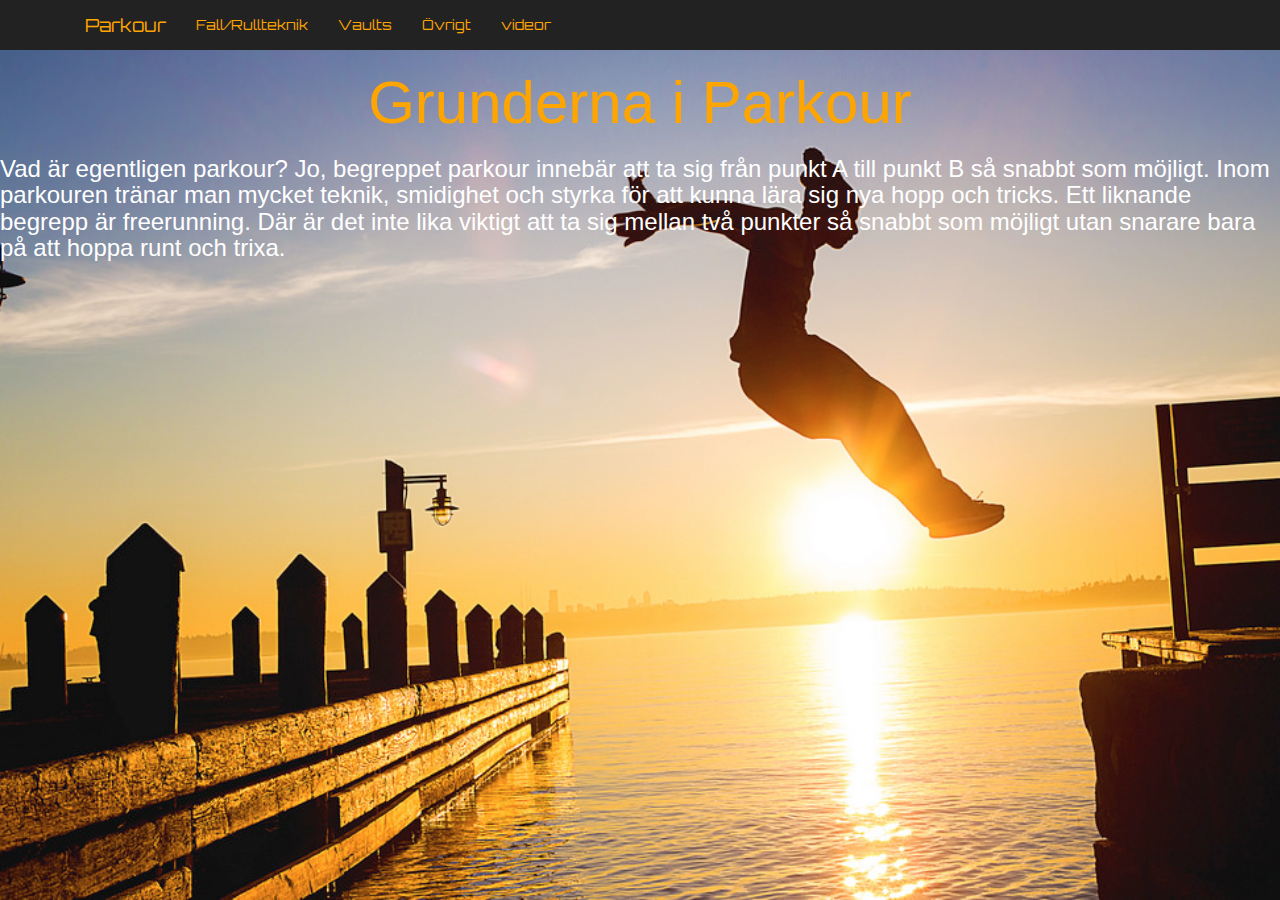
<file: index.html>
<!-- Tala om att det är html-dokument -->
<!DOCTYPE html>

<!-- Alla element ska finnas inom html-taggen -->
<html>
<!-- I head placeras saker som inte är innehåll, tex css-filer och javascript -->
<head>
    <!-- Dessa 3 meta-taggar måste vara först i head för att alla tecken (åäö) och Bootstrap ska fungera korrekt -->
    <meta charset="utf-8">
    <meta http-equiv="X-UA-Compatible" content="IE=edge">
    <meta name="viewport" content="width=device-width, initial-scale=1">

    <!-- Koppla in Bootstrap css -->
    <link rel="stylesheet" type="text/css" href="css/bootstrap.css">
    <!-- Koppla in egen CSS-fil style.css OBS! Ha den som sista css-fil -->
    <link rel="stylesheet" type ="text/css" href="css/style.css">

    <!-- Koppla in och JQuery Bootstrap javascript -->
    <script type="text/javascript" src="js/jquery.min.js"></script>
    <script type="text/javascript" src="js/bootstrap.min.js"></script>

    <!-- Koppla in egen JavaScript-fil funktion.js OBS! Ha den som sista js-fil -->
    <script type="text/javascript" src="js/funktion.js"></script>

    <!-- I title skriver du titeln som webbläsarfönstret ska ha när den här sidan besöks-->
    <title>Hello There</title>
    <link rel="icon" type="image/png" href="bilder/parkour siluett.png">
    <link href="https://fonts.googleapis.com/css?family=Orbitron" rel="stylesheet">
</head>

<!-- I body finns allt innehåll på hemsidan -->
<body id="startsida">

        <nav class="nav navbar-inverse navbar-static-top">
            <div class="container">
                <a class="navbar-brand" href="index.html">Parkour</a>
                <ul class="nav navbar-nav">
                    <li><a href="menyval1.html">Fall/Rullteknik</a></li>
                    <li><a href="menyval2.html">Vaults</a></li>
                    <li><a href="menyval3.html">Övrigt</a></li>
                    <li><a href="menyval4.html">videor</a></li>
                </ul>
            </div>
        </nav>

    
      <h1>Grunderna i Parkour</h1>
      <h3 id="introtext">Vad är egentligen parkour? Jo, begreppet parkour innebär att ta sig från punkt A till punkt B så snabbt som möjligt. Inom parkouren tränar man mycket teknik, smidighet och styrka för att kunna lära sig nya hopp och tricks. Ett liknande begrepp är freerunning. Där är det inte lika viktigt att ta sig mellan två punkter så snabbt som möjligt utan snarare bara på att hoppa runt och trixa.<h3>



</body>
</html>
</file>
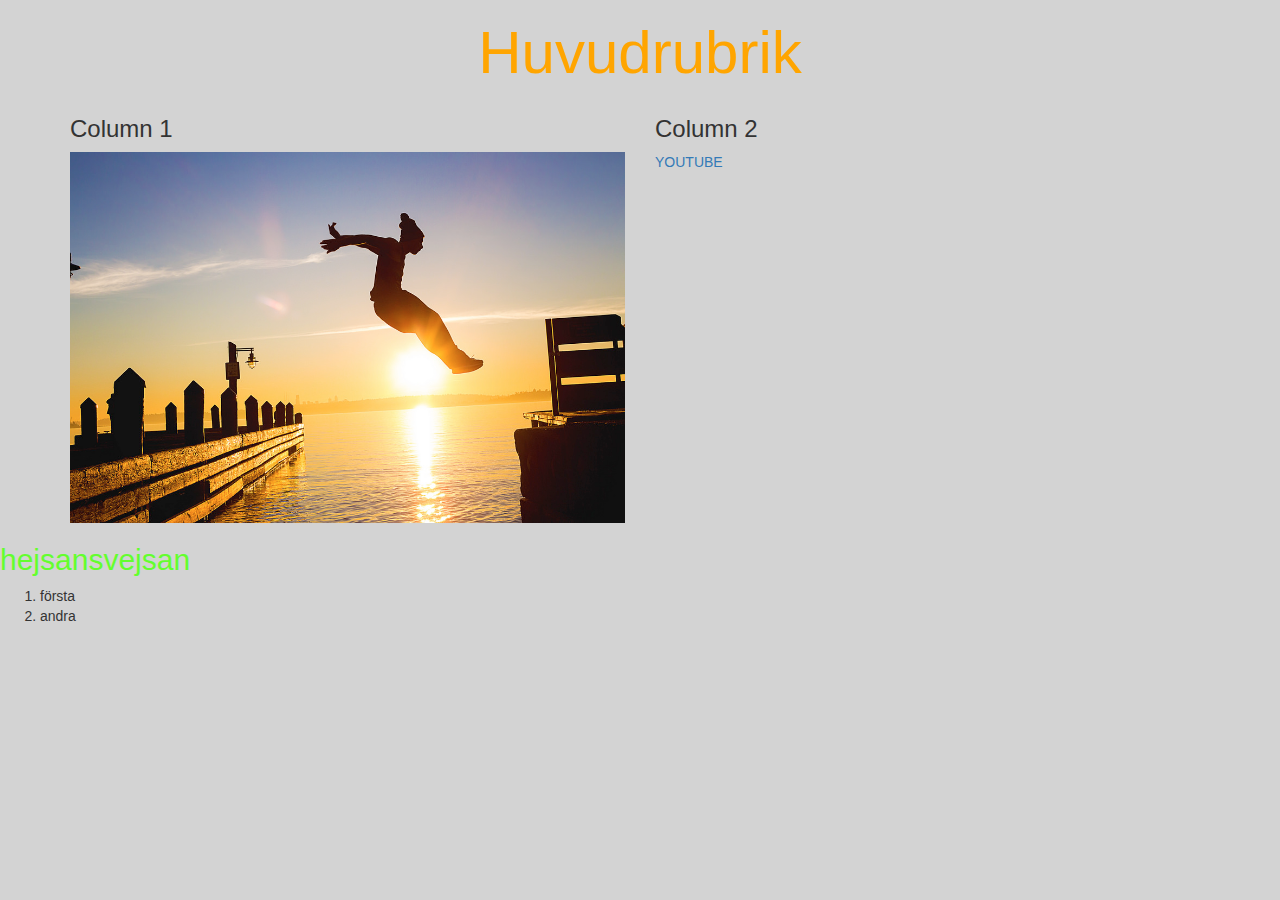
<file: blank.html>
<!-- Tala om att det är html-dokument -->
<!DOCTYPE html>

<!-- Alla element ska finnas inom html-taggen -->
<html>
<!-- I head placeras saker som inte är innehåll, tex css-filer och javascript -->
<head>
    <!-- Dessa 3 meta-taggar måste vara först i head för att alla tecken (åäö) och Bootstrap ska fungera korrekt -->
    <meta charset="utf-8">
    <meta http-equiv="X-UA-Compatible" content="IE=edge">
    <meta name="viewport" content="width=device-width, initial-scale=1">

    <!-- Koppla in Bootstrap css -->
    <link rel="stylesheet" type="text/css" href="css/bootstrap.css">
    <!-- Koppla in egen CSS-fil style.css OBS! Ha den som sista css-fil -->
    <link rel="stylesheet" type ="text/css" href="css/style.css">

    <!-- Koppla in Bootstrap och JQuery javascript -->
    <script type="text/javascript" src="js/jquery.min.js"></script>
    <script type="text/javascript" src="js/bootstrap.min.js"></script>

    <!-- Koppla in egen JavaScript-fil funktion.js OBS! Ha den som sista js-fil -->
    <script type="text/javascript" src="js/funktion.js"></script>
    
    <!-- I title skriver du titeln som webbläsarfönstret ska ha när den här sidan besöks-->
    <title></title>
</head>

<!-- I body finns allt innehåll på hemsidan -->
<body>
<h1>Huvudrubrik</h1>
<div class="container">
  <div class="row">
    <div class="col-sm-6">
      <h3>Column 1</h3>
<img src="bilder/parkour.jpg" width="100%">
    </div>
    <div class="col-sm-6">
      <h3>Column 2</h3>
      <a href="https://www.youtube.com">YOUTUBE</a>
    </div>
  </div>
</div>
<h2 style="color: #64FE2E"> hejsansvejsan </h2>
<ol>
    <li>första</li>
    <li>andra</li>
</ol>
<div class="vol-sm-6">
</body>
</html>
</file>
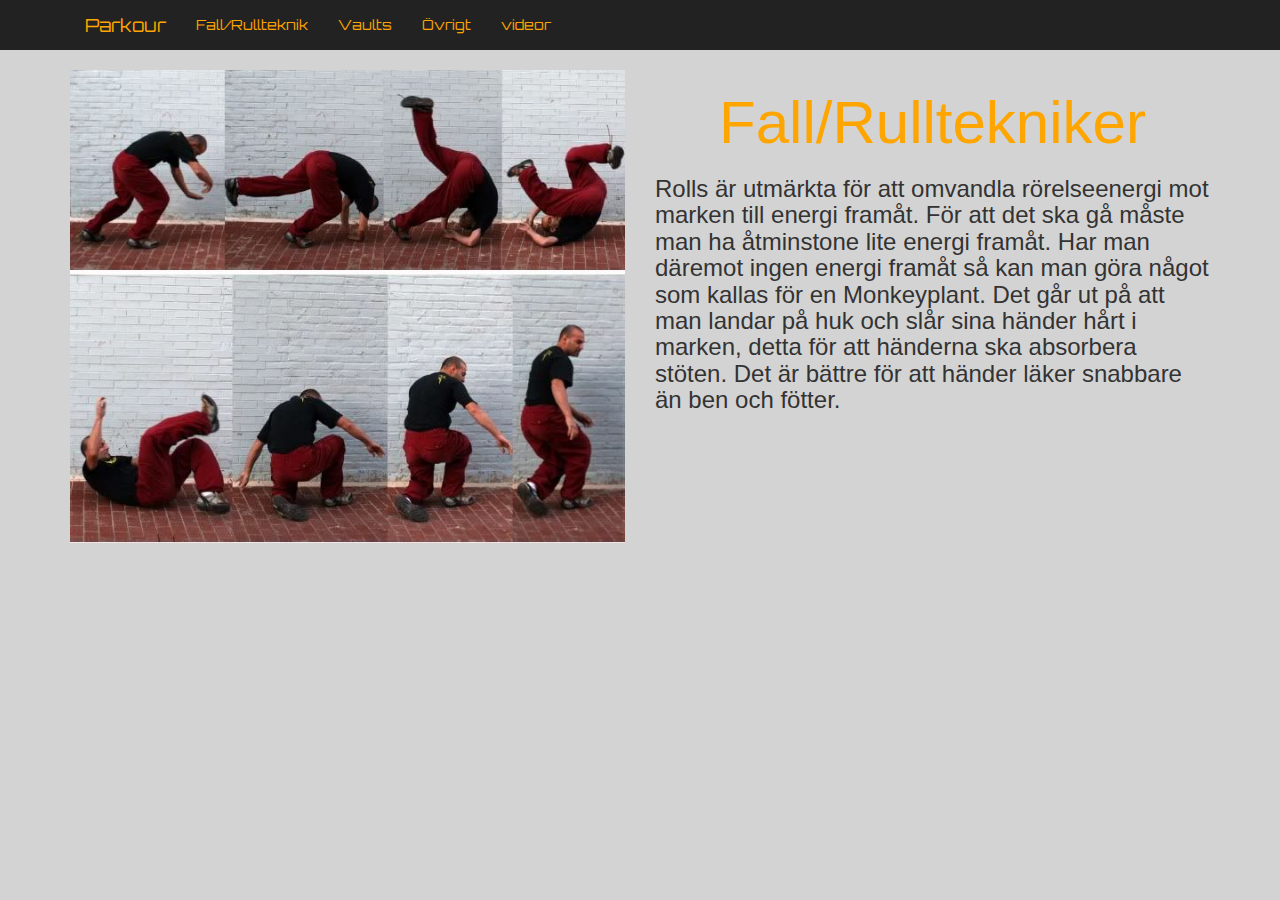
<file: menyval1.html>
<!-- Tala om att det är html-dokument -->
<!DOCTYPE html>

<!-- Alla element ska finnas inom html-taggen -->
<html>
<!-- I head placeras saker som inte är innehåll, tex css-filer och javascript -->
<head>
    <!-- Dessa 3 meta-taggar måste vara först i head för att alla tecken (åäö) och Bootstrap ska fungera korrekt -->
    <meta charset="utf-8">
    <meta http-equiv="X-UA-Compatible" content="IE=edge">
    <meta name="viewport" content="width=device-width, initial-scale=1">

    <!-- Koppla in Bootstrap css -->
    <link rel="stylesheet" type="text/css" href="css/bootstrap.css">
    <!-- Koppla in egen CSS-fil style.css OBS! Ha den som sista css-fil -->
    <link rel="stylesheet" type ="text/css" href="css/style.css">

    <!-- Koppla in och JQuery Bootstrap javascript -->
    <script type="text/javascript" src="js/jquery.min.js"></script>
    <script type="text/javascript" src="js/bootstrap.min.js"></script>

    <!-- Koppla in egen JavaScript-fil funktion.js OBS! Ha den som sista js-fil -->
    <script type="text/javascript" src="js/funktion.js"></script>

    <!-- I title skriver du titeln som webbläsarfönstret ska ha när den här sidan besöks-->
    <title>Stranger</title>
     <link rel="icon" type="image/png" href="bilder/parkour siluett.png">
     <link href="https://fonts.googleapis.com/css?family=Orbitron" rel="stylesheet">
</head>

<!-- I body finns allt innehåll på hemsidan -->
<body>
<body>
        <nav class="nav navbar-inverse navbar-static-top">
            <div class="container">
                <a class="navbar-brand" href="index.html">Parkour</a>
                <ul class="nav navbar-nav">
                    <li><a href="menyval1.html">Fall/Rullteknik</a></li>
                    <li><a href="menyval2.html">Vaults</a></li>
                    <li><a href="menyval3.html">Övrigt</a></li>
                    <li><a href="menyval4.html">videor</a></li>
                </ul>
            </div>
        </nav>

<div class="container">
  <div class="row">
    <div class="col-sm-6">
     
<img src="bilder/roll parkour.jpg" width="100%"></div>
    <div class="col-sm-6">
      
      <h1>Fall/Rulltekniker</h1>
      <h3>Rolls är utmärkta för att omvandla rörelseenergi mot marken till energi framåt. För att det ska gå måste man ha åtminstone lite energi framåt.
Har man däremot ingen energi framåt så kan man göra något som kallas för en Monkeyplant. Det går ut på att man landar på huk och slår sina händer hårt i marken, detta för att händerna ska absorbera stöten. Det är bättre för att händer läker snabbare än ben och fötter.</h3>
    </div>
  </div>
</div>
</body>
</html>
</file>
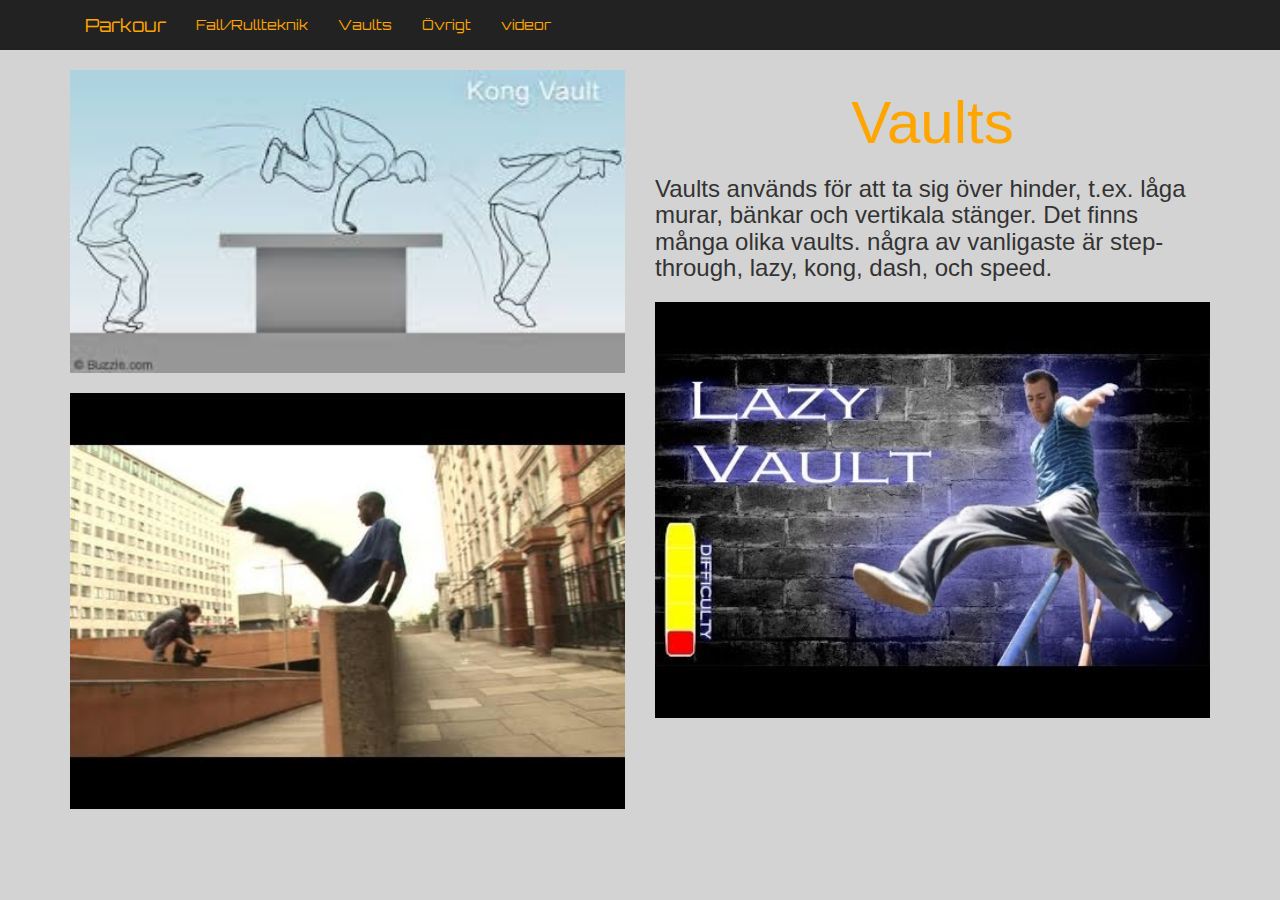
<file: menyval2.html>
<!-- Tala om att det är html-dokument -->
<!DOCTYPE html>

<!-- Alla element ska finnas inom html-taggen -->
<html>
<!-- I head placeras saker som inte är innehåll, tex css-filer och javascript -->
<head>
    <!-- Dessa 3 meta-taggar måste vara först i head för att alla tecken (åäö) och Bootstrap ska fungera korrekt -->
    <meta charset="utf-8">
    <meta http-equiv="X-UA-Compatible" content="IE=edge">
    <meta name="viewport" content="width=device-width, initial-scale=1">

    <!-- Koppla in Bootstrap css -->
    <link rel="stylesheet" type="text/css" href="css/bootstrap.css">
    <!-- Koppla in egen CSS-fil style.css OBS! Ha den som sista css-fil -->
    <link rel="stylesheet" type ="text/css" href="css/style.css">

    <!-- Koppla in och JQuery Bootstrap javascript -->
    <script type="text/javascript" src="js/jquery.min.js"></script>
    <script type="text/javascript" src="js/bootstrap.min.js"></script>

    <!-- Koppla in egen JavaScript-fil funktion.js OBS! Ha den som sista js-fil -->
    <script type="text/javascript" src="js/funktion.js"></script>

    <!-- I title skriver du titeln som webbläsarfönstret ska ha när den här sidan besöks-->
    <title>On The</title>
     <link rel="icon" type="image/png" href="bilder/parkour siluett.png">
     <link href="https://fonts.googleapis.com/css?family=Orbitron" rel="stylesheet">
</head>

<!-- I body finns allt innehåll på hemsidan -->
<body>
<body>
               <nav class="nav navbar-inverse navbar-static-top">
            <div class="container">
                <a class="navbar-brand" href="index.html">Parkour</a>
                <ul class="nav navbar-nav">
                    <li><a href="menyval1.html">Fall/Rullteknik</a></li>
                    <li><a href="menyval2.html">Vaults</a></li>
                    <li><a href="menyval3.html">Övrigt</a></li>
                    <li><a href="menyval4.html">videor</a></li>
                </ul>
            </div>
        </nav>

<div class="container">
  <div class="row">
    <div class="col-sm-6">
    <img src="bilder/vault-kong.jpg" width="100%" class="vaults">
    <img src="bilder/vault-dash.jpg" width="100%" class="vaults">
    </div>
    <div class="col-sm-6">
    <h1>Vaults</h1>
    <h3>Vaults används för att ta sig över hinder, t.ex. låga murar, bänkar och vertikala stänger.

Det finns många olika vaults. några av vanligaste är step-through, lazy, kong, dash, och speed.

     <img src="bilder/vault-lazy.jpg" width="100%" class="lazy-vault">
      
    </div>
  </div>
</div>


</body>
</html>
</file>
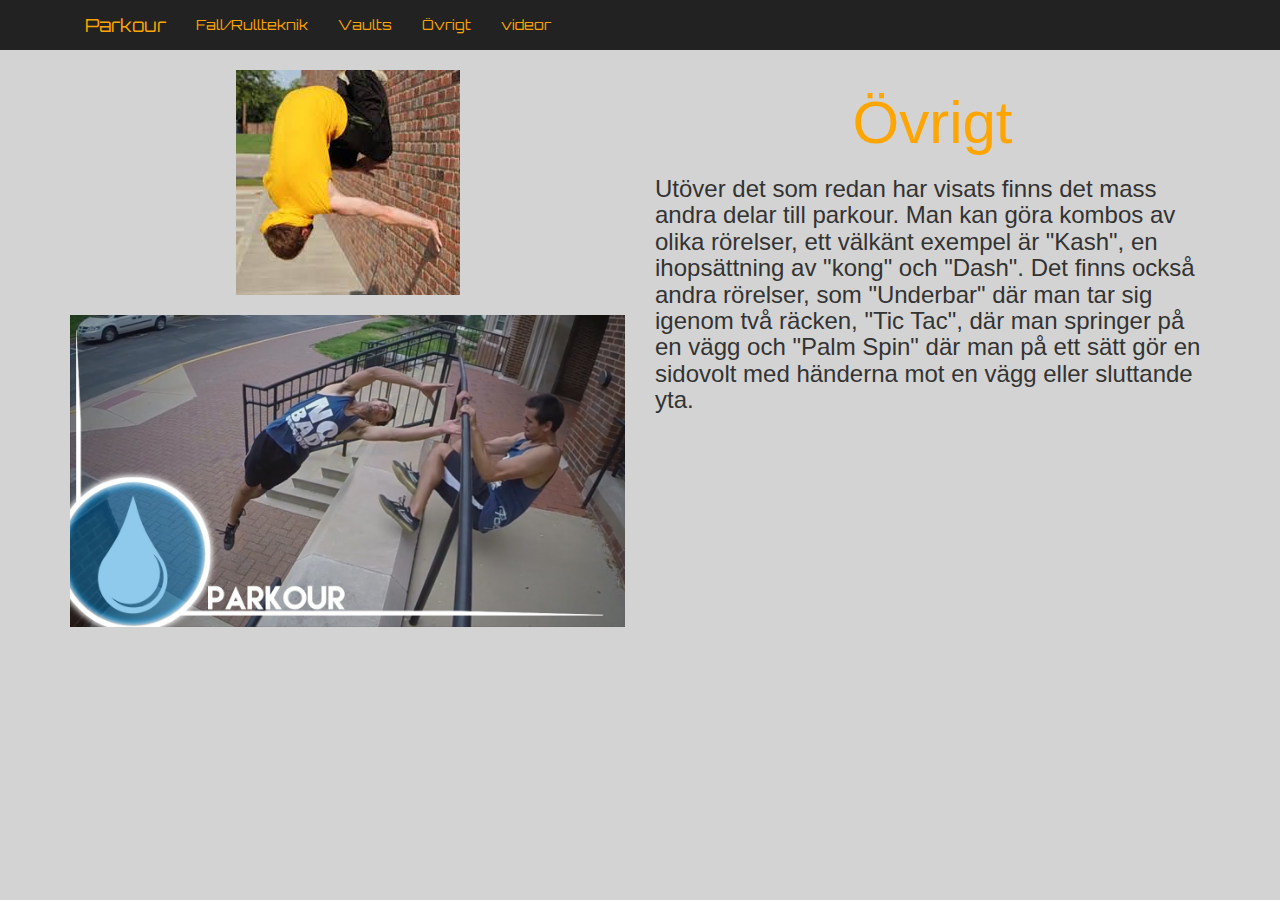
<file: menyval3.html>
<!-- Tala om att det är html-dokument -->
<!DOCTYPE html>

<!-- Alla element ska finnas inom html-taggen -->
<html>
<!-- I head placeras saker som inte är innehåll, tex css-filer och javascript -->
<head>
    <!-- Dessa 3 meta-taggar måste vara först i head för att alla tecken (åäö) och Bootstrap ska fungera korrekt -->
    <meta charset="utf-8">
    <meta http-equiv="X-UA-Compatible" content="IE=edge">
    <meta name="viewport" content="width=device-width, initial-scale=1">

    <!-- Koppla in Bootstrap css -->
    <link rel="stylesheet" type="text/css" href="css/bootstrap.css">
    <!-- Koppla in egen CSS-fil style.css OBS! Ha den som sista css-fil -->
    <link rel="stylesheet" type ="text/css" href="css/style.css">

    <!-- Koppla in och JQuery Bootstrap javascript -->
    <script type="text/javascript" src="js/jquery.min.js"></script>
    <script type="text/javascript" src="js/bootstrap.min.js"></script>

    <!-- Koppla in egen JavaScript-fil funktion.js OBS! Ha den som sista js-fil -->
    <script type="text/javascript" src="js/funktion.js"></script>

    <!-- I title skriver du titeln som webbläsarfönstret ska ha när den här sidan besöks-->
    <title>Internet</title>
     <link rel="icon" type="image/png" href="bilder/parkour siluett.png">
     <link href="https://fonts.googleapis.com/css?family=Orbitron" rel="stylesheet">
</head>

<!-- I body finns allt innehåll på hemsidan -->
<body>
        <nav class="nav navbar-inverse navbar-static-top">
            <div class="container">
                <a class="navbar-brand" href="index.html">Parkour</a>
                <ul class="nav navbar-nav">
                    <li><a href="menyval1.html">Fall/Rullteknik</a></li>
                    <li><a href="menyval2.html">Vaults</a></li>
                    <li><a href="menyval3.html">Övrigt</a></li>
                    <li><a href="menyval4.html">videor</a></li>
                </ul>
            </div>
        </nav>

<div class="container">
  <div class="row">
    <div class="col-sm-6 Övrigt">
      <center><img src="bilder/palm spin.jpg"></center>
      <img src="bilder/vault-underbar.jpg" width="100%">
</div>
    <div class="col-sm-6">
      <h1>Övrigt</h1>
      <h3>Utöver det som redan har visats finns det mass andra delar till parkour. Man kan göra kombos av olika rörelser, ett välkänt exempel är "Kash", en ihopsättning av "kong" och "Dash".

      Det finns också andra rörelser, som "Underbar" där man tar sig igenom två räcken, "Tic Tac", där man springer på en vägg och "Palm Spin" där man på ett sätt gör en sidovolt med händerna mot en vägg eller sluttande yta.<h3>
    </div>
  </div>
</div>
<body>




</body>
</html>
</file>
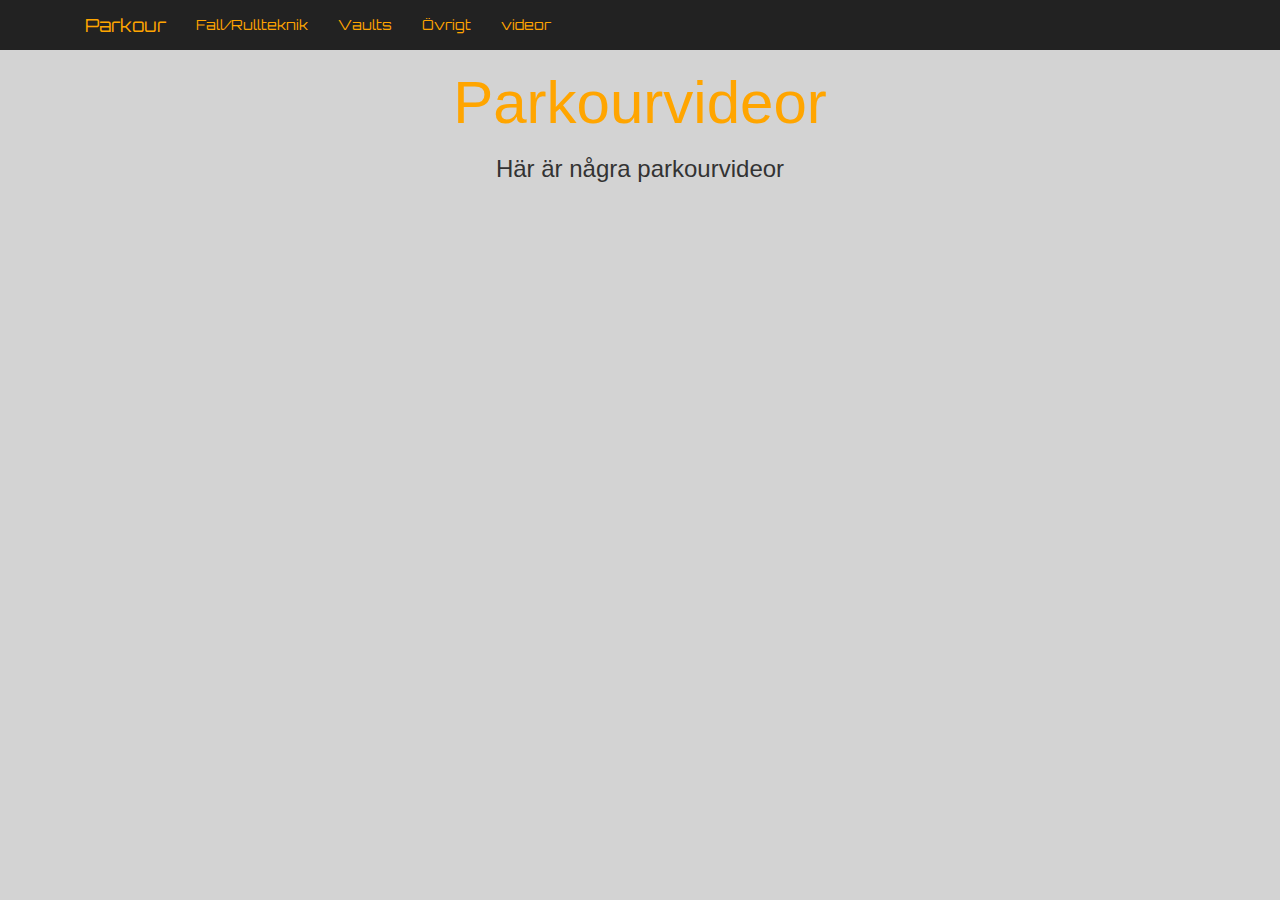
<file: menyval4.html>
<!-- Tala om att det är html-dokument -->
<!DOCTYPE html>

<!-- Alla element ska finnas inom html-taggen -->
<html>
<!-- I head placeras saker som inte är innehåll, tex css-filer och javascript -->
<head>
    <!-- Dessa 3 meta-taggar måste vara först i head för att alla tecken (åäö) och Bootstrap ska fungera korrekt -->
    <meta charset="utf-8">
    <meta http-equiv="X-UA-Compatible" content="IE=edge">
    <meta name="viewport" content="width=device-width, initial-scale=1">

    <!-- Koppla in Bootstrap css -->
    <link rel="stylesheet" type="text/css" href="css/bootstrap.css">
    <!-- Koppla in egen CSS-fil style.css OBS! Ha den som sista css-fil -->
    <link rel="stylesheet" type ="text/css" href="css/style.css">

    <!-- Koppla in och JQuery Bootstrap javascript -->
    <script type="text/javascript" src="js/jquery.min.js"></script>
    <script type="text/javascript" src="js/bootstrap.min.js"></script>

    <!-- Koppla in egen JavaScript-fil funktion.js OBS! Ha den som sista js-fil -->
    <script type="text/javascript" src="js/funktion.js"></script>

    <!-- I title skriver du titeln som webbläsarfönstret ska ha när den här sidan besöks-->
    <title>Hola</title>
     <link rel="icon" type="image/png" href="bilder/parkour siluett.png">
     <link href="https://fonts.googleapis.com/css?family=Orbitron" rel="stylesheet">
</head>

<!-- I body finns allt innehåll på hemsidan -->
<body>

        <nav class="nav navbar-inverse navbar-static-top">
            <div class="container">
                <a class="navbar-brand" href="index.html">Parkour</a>
                <ul class="nav navbar-nav">
                    <li><a href="menyval1.html">Fall/Rullteknik</a></li>
                    <li><a href="menyval2.html">Vaults</a></li>
                    <li><a href="menyval3.html">Övrigt</a></li>
                    <li><a href="menyval4.html">videor</a></li>
                </ul>
            </div>
        </nav>


<h1>Parkourvideor<h1>
<h3 align="center">Här är några parkourvideor<h3>

<div class="container">
  <div class="row">
    <div class="col-sm-6">
     <iframe width="560" height="315" src="https://www.youtube.com/embed/m3BhYf69RXY" frameborder="0" allowfullscreen></iframe>
     </div>
    <div class="col-sm-6">
    <iframe width="560" height="315" src="https://www.youtube.com/embed/yMmrDpsYr0s" frameborder="0" allowfullscreen></iframe>
      
    </div>
  </div>
</div>



</body>
</html>
</file>
<file: css/style.css>
body{background-color: lightgray;}

h1{
	color:orange;
	font-size:60px;
text-align: center;
}

.vaults {
	margin-bottom: 20px;
}

.navbar-inverse
{
	margin-bottom: 20px;
}

.Övrigt img {
	margin-bottom: 20px
}

.lazy-vault{
	margin-top: 20px;
}

#startsida{
	background-image: url("../bilder/parkour.jpg");
	background-size: cover;
	background-repeat: no-repeat;
	min-height: 100vh;
	position: relative;
}

.navbar-inverse .navbar-brand {
    color: orange;
    font-family:"orbitron";
}

.navbar-inverse .navbar-nav > li > a {
    color: orange;
    font-family: "orbitron";
}

#introtext{
	color: white;
}
</file>
